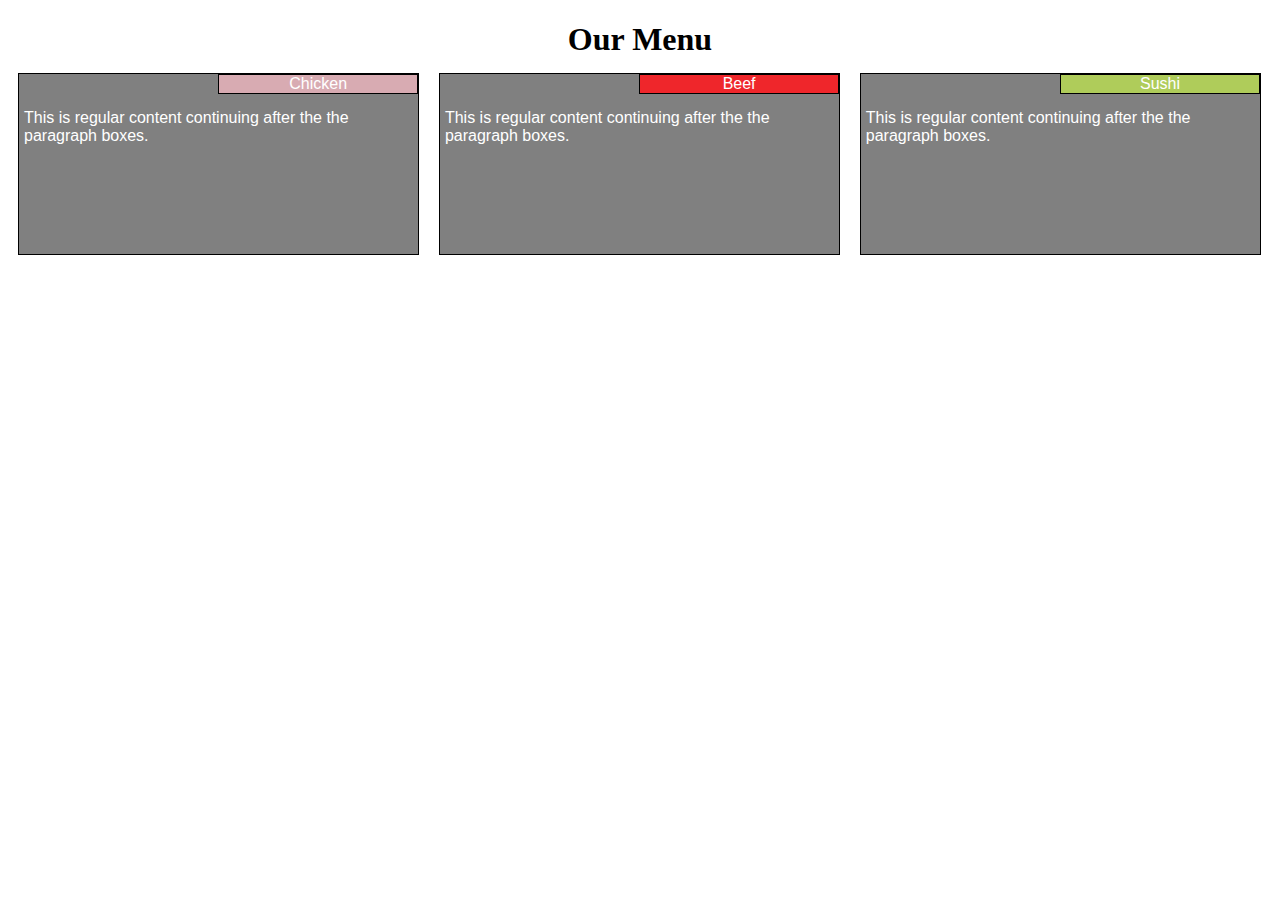
<file: module2-solution/index.html>
<!DOCTYPE html>
<html>
<head>
<meta charset="utf-8">
<meta name="viewport" content="width=device-width, initial-scale=1">
<title>Assignment Solution for Module 2</title>

<link rel="stylesheet" href="css/style.css">

</head>
<body>
<h1>Our Menu</h1>

<div class="row">

  <div class="col-lg-1 col-md-1 col-sd-1">
    <div id = "box">
      <p id="title1">Chicken</p>
      <p id="space"></p>
      <p id="detail">This is regular content continuing after the the paragraph boxes.</p>
    </div>
  </div>

  <div class="col-lg-1 col-md-1 col-sd-1">
    <div id = "box">
      <p id="title2">Beef</p>
      <p id="space"></p>
      <p id="detail">This is regular content continuing after the the paragraph boxes.</p>
    </div>
  </div>

  <div class="col-lg-1 col-md-2 col-sd-1">
    <div id = "box">
      <p id="title3">Sushi</p>
      <p id="space"></p>
      <p id="detail">This is regular content continuing after the the paragraph boxes.</p>
    </div>
  </div>
</div>

</body>
</html>
</file>
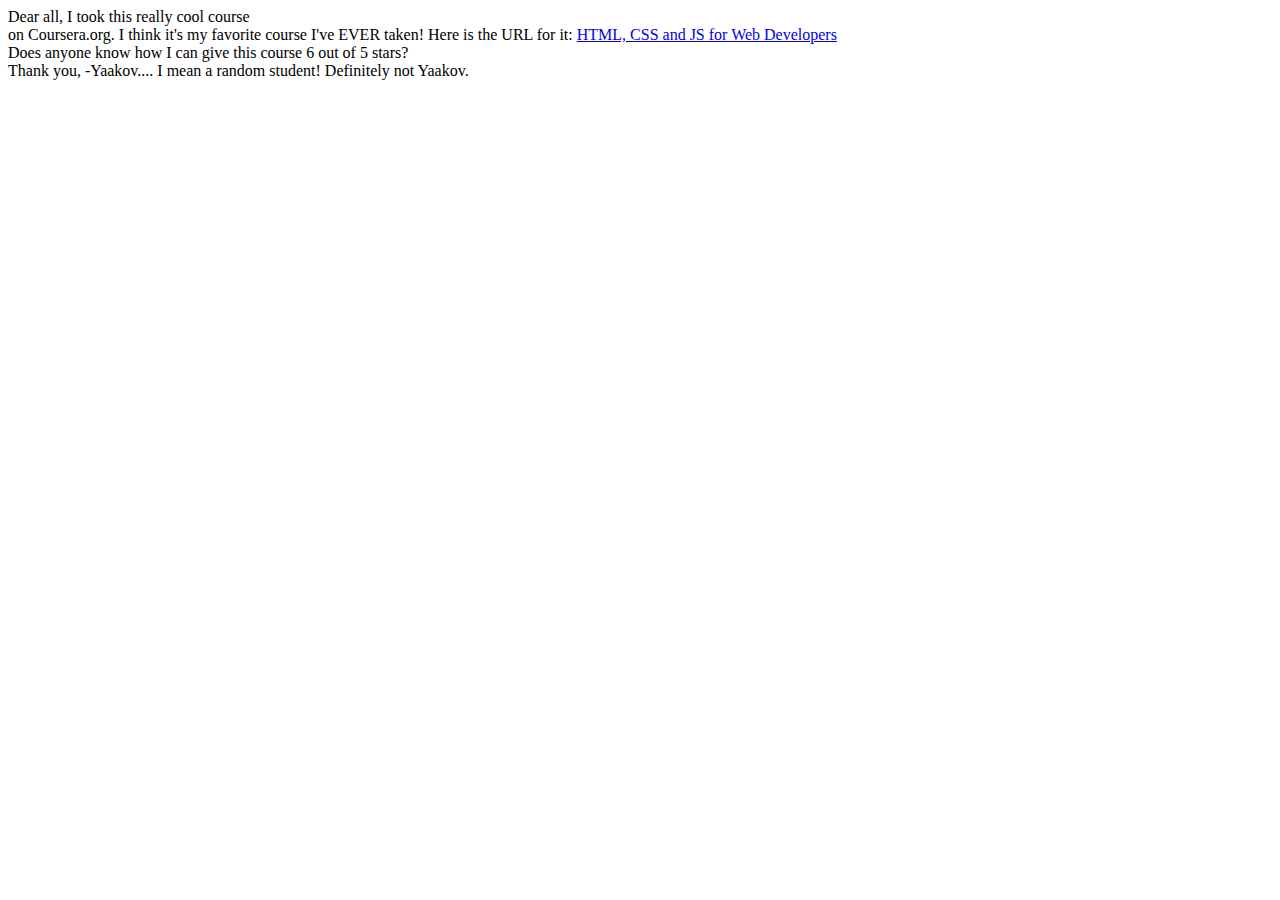
<file: site/index.html>
<!DOCTYPE html>
<!DOCTYPE html>
<html>
<head>
	<title>Hello Coursera!</title>
</head>
<body>
<div>Dear all,
<span>I took this really cool course
</span></div>
<span>on Coursera.org. I think it's
my favorite course I've EVER taken!
Here is the URL for it:
</span>
<a href="...">HTML, CSS and JS for Web Developers</a>
<div>
Does anyone know how I can give this course 6
out of 5 stars?
</div>
<div>
Thank you,
-Yaakov.... I mean a random student! Definitely not Yaakov.
</div>
</body>
</html>
</file>
<file: module2-solution/css/style.css>
/********** Base styles **********/
body {
  background-color: white;
}

* {
  box-sizing: border-box;
  margin: 5x;
}
h1 {
  margin-bottom: 5px;
  text-align: center;
}


p {
  border: 0px solid black;
  background-color: gray;
  width: 100%;
  height: 150px;
  margin: 0px;
  top: 0px;
  left: 0px;
  font-family: Helvetica;
  color: white;
  
}

#box {
  border: 1px solid black;
  width: 100%;
}


#title1{
  border: 1px solid black;
  float: right;
  background-color: #D8ABB2;
  text-align: center;
  position: relative;
  width: 50%;
  height: 30%;
}

#title2{
  border: 1px solid black;
  float: right;
  background-color: #ef262b;
  text-align: center;
  position: relative;
  width: 50%;
  height: 30%;
}

#title3{
  border: 1px solid black;
  float: right;
  background-color: #afcc5a;
  text-align: center;
  position: relative;
  width: 50%;
  height: 30%;
}
#space{
  float: top;
  height: 30px;
}

#detail{
  position: relative;
  padding: 5px;
}

/* Simple Responsive Framework. */
.row {
  width: 100%;
}

/********** desktop **********/
@media (min-width: 992px) {
  .col-lg-1
   {
    float: left;
    padding: 10px;
  }
  .col-lg-1 {
    width: 33.3%;
  }

}

/********** tablet **********/
@media (min-width: 768px) and (max-width: 991px) {
  .col-md-1, .col-md-2
   {
    float: left;
    padding: 10px;
  }
  .col-md-1 {
    width: 50%;
  }
  .col-md-2 {
    width: 100%;
  }

}

/********** mobile **********/
@media (max-width: 767px) {
  .col-sd-1
   {
    float: left;
    padding: 10px;
  }
  .col-sd-2 {
    width: 100%;
  }

}
</file>
